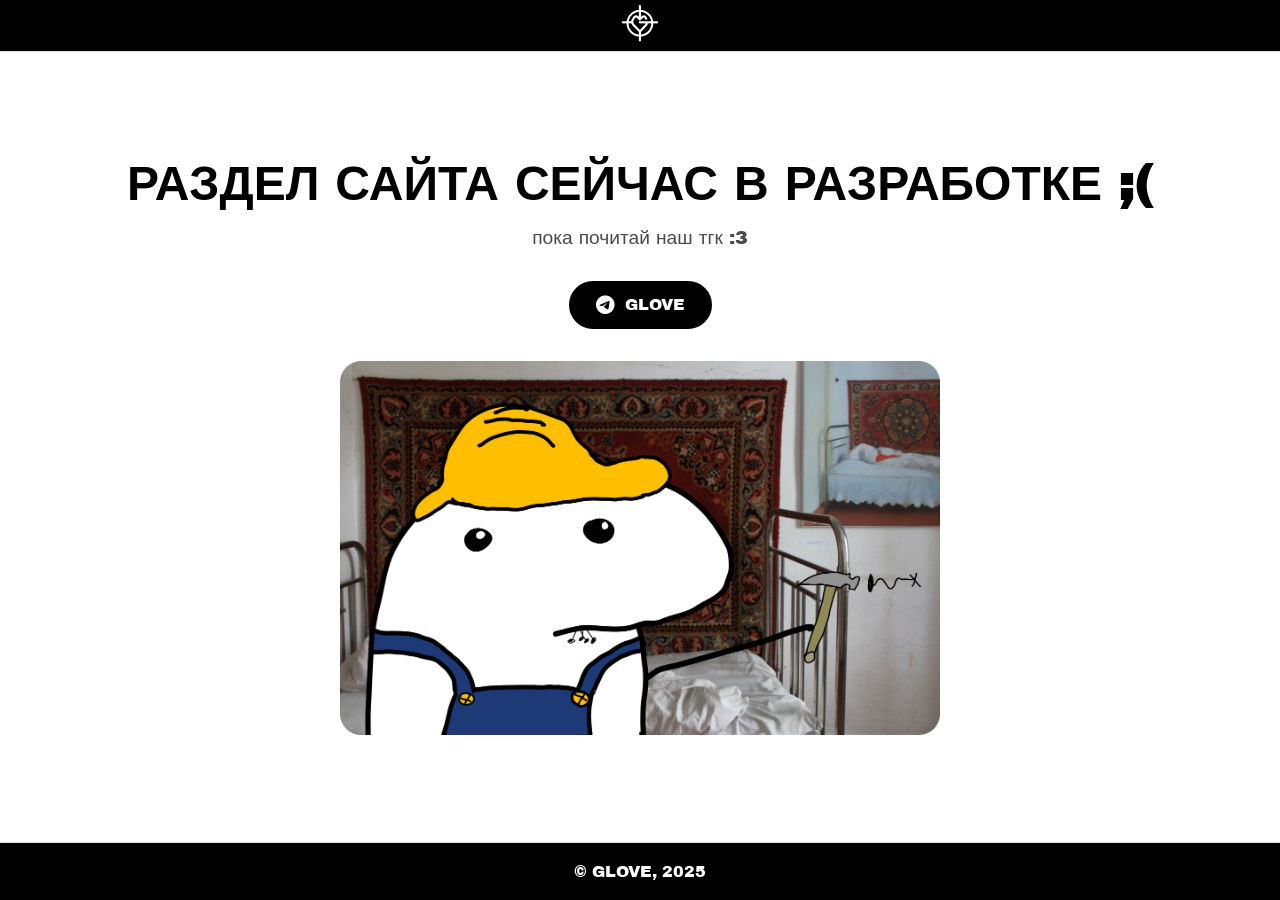
<file: index.html>
<!DOCTYPE html>
<html lang="ru">
<head>
    <meta charset="UTF-8">
    <meta name="viewport" content="width=device-width, initial-scale=1.0">
    <title>GLOVE</title>
    <link rel= "icon" href="./img/logo.png" type="image/x-icon">
    <link href="https://fonts.googleapis.com/css2?family=Archivo+Black&display=swap" rel="stylesheet">
    <link rel="stylesheet" href="styles.css">
    <link rel="stylesheet" href="https://cdnjs.cloudflare.com/ajax/libs/font-awesome/6.0.0/css/all.min.css">
</head>
<body>
    <header>
        <div class="logo"><img src="./img/logo.png" alt="logo"></div>
    </header>

    <main>
        <h1>РАЗДЕЛ САЙТА СЕЙЧАС В РАЗРАБОТКЕ ;(</h1>
        <p class="subtitle">пока почитай наш тгк :3</p>
        <a href="https://t.me/glooove" class="cta-button">
            <i class="fab fa-telegram-plane"></i>
             GLOVE</a>
        <div class="image-container">
            <img src="./img/pic.png" alt="dev work">
        </div>
    </main>

    <footer>
        <p>
            &copy; GLOVE, 2025
        </p>
    </footer>
</body>
</html>
</file>
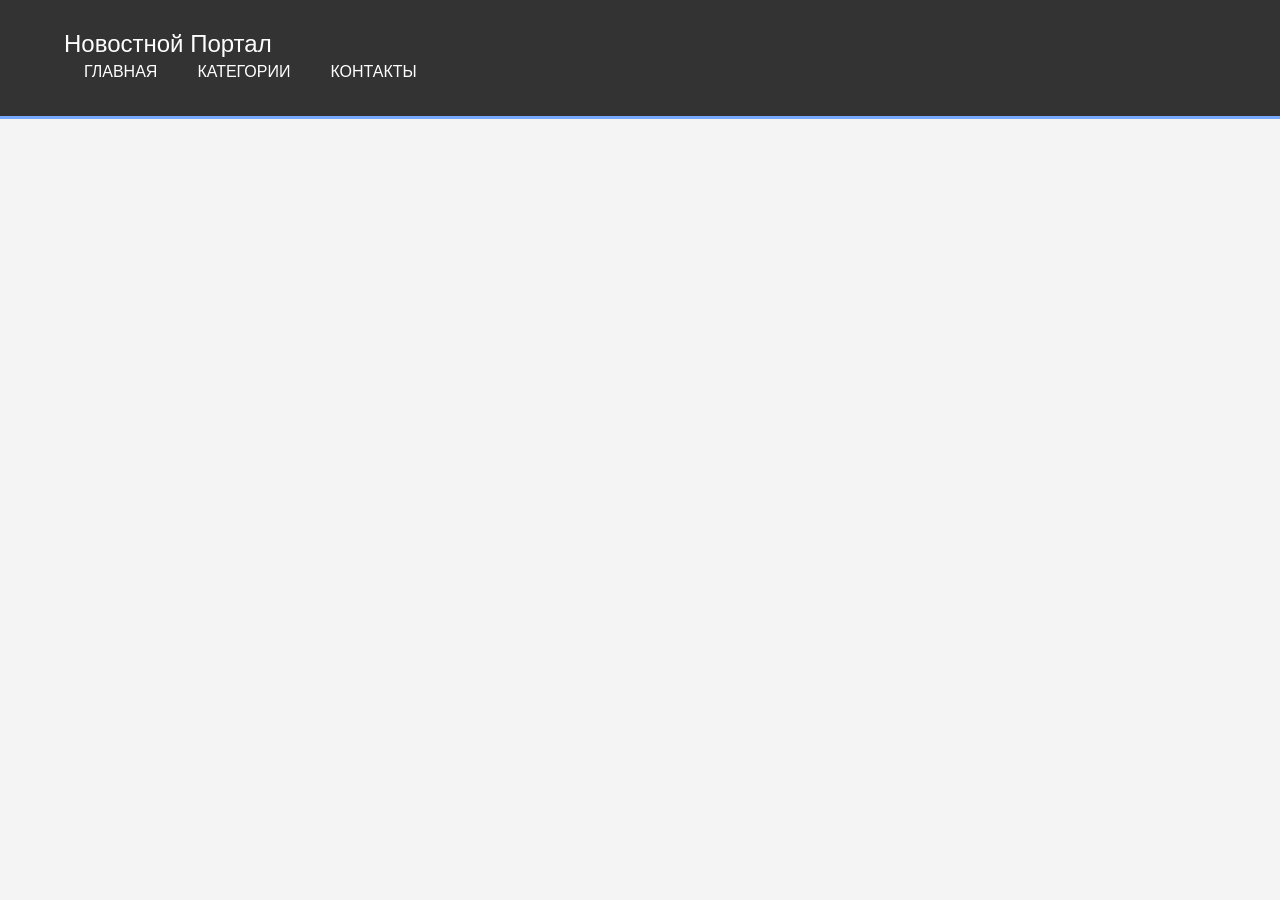
<file: dev/index.html>
<!DOCTYPE html>
<html lang="ru">
<head>
    <meta charset="UTF-8">
    <meta name="viewport" content="width=device-width, initial-scale=1.0">
    <title>Новостной Портал</title>
    <style>
        body {
            font-family: Arial, sans-serif;
            margin: 0;
            padding: 0;
            background-color: #f4f4f4;
        }
        .container {
            width: 90%;
            margin: auto;
            overflow: hidden;
            padding: 20px;
        }
        header {
            background: #333;
            color: #fff;
            padding: 10px 0;
            border-bottom: #77aaff 3px solid;
            display: flex;
            justify-content: space-between;
            align-items: center;
            flex-wrap: wrap;
        }
        .logo {
            font-size: 24px;
            flex: 1;
        }
        nav {
            display: flex;
            flex-wrap: wrap;
        }
        nav a {
            color: #fff;
            text-decoration: none;
            text-transform: uppercase;
            font-size: 16px;
            margin: 0 10px;
            padding: 5px 10px;
        }
        .menu-toggle {
            display: none;
            flex-direction: column;
            cursor: pointer;
        }
        .menu-toggle div {
            width: 25px;
            height: 3px;
            background: #fff;
            margin: 4px;
        }
        .news-list {
            margin-top: 20px;
            display: grid;
            grid-template-columns: repeat(auto-fit, minmax(300px, 1fr));
            gap: 20px;
        }
        .news-item {
            background: #fff;
            padding: 20px;
            border-radius: 5px;
            box-shadow: 0 0 10px rgba(0, 0, 0, 0.1);
            display: flex;
            flex-direction: column;
        }
        .news-item h2 {
            margin-top: 0;
            font-size: 1.5em;
        }
        .news-item img {
            max-width: 100%;
            height: auto;
            border-radius: 5px;
            margin: 10px 0;
        }
        .news-item p {
            flex-grow: 1;
        }
        .news-item a {
            margin-top: auto;
            display: inline-block;
            padding: 10px 15px;
            background: #333;
            color: #fff;
            text-decoration: none;
            border-radius: 5px;
        }

        @media (max-width: 768px) {
            .menu-toggle {
                display: flex;
            }
            nav {
                display: none;
                flex-direction: column;
                width: 100%;
            }
            nav a {
                margin: 10px 0;
                text-align: center;
            }
            nav.active {
                display: flex;
            }
            .news-list {
                grid-template-columns: 1fr;
            }
        }
    </style>
</head>
<body>
    <header>
        <div class="container">
            <div class="logo">
                Новостной Портал
            </div>
            <div class="menu-toggle" id="mobile-menu">
                <div class="bar"></div>
                <div class="bar"></div>
                <div class="bar"></div>
            </div>
            <nav id="nav-menu">
                <a href="#">Главная</a>
                <a href="#">Категории</a>
                <a href="#">Контакты</a>
            </nav>
        </div>
    </header>
    <div class="container news-list" id="news-list">
        <!-- Новости будут загружены сюда -->
    </div>

    <script>
        async function fetchRSS(url) {
            const response = await fetch(`https://api.rss2json.com/v1/api.json?rss_url=${encodeURIComponent(url)}`);
            const data = await response.json();
            return data.items;
        }

        function displayNews(newsItems) {
            const newsList = document.getElementById('news-list');
            newsList.innerHTML = '';
            newsItems.forEach(item => {
                const newsItem = document.createElement('div');
                newsItem.classList.add('news-item');

                // Extract image URL if available
                const imageUrl = item.enclosure ? item.enclosure.link : null;

                newsItem.innerHTML = `
                    <h2>${item.title}</h2>
                    <p>${item.pubDate}</p>
                    ${imageUrl ? `<img src="${imageUrl}" alt="${item.title}">` : ''}
                    <p>${item.contentSnippet}</p>
                    <a href="${item.link}" target="_blank">Читать далее</a>
                `;
                newsList.appendChild(newsItem);
            });
        }

        window.onload = function() {
            const rssUrl = 'https://rss.app/feeds/1hmaT3fCCa9uREHB.xml'; // Ваша RSS ссылка
            fetchRSS(rssUrl).then(displayNews);

            const menuToggle = document.getElementById('mobile-menu');
            const navMenu = document.getElementById('nav-menu');

            menuToggle.addEventListener('click', () => {
                navMenu.classList.toggle('active');
            });
        }
    </script>
</body>
</html>
</file>
<file: styles.css>
* {
    margin: 0;
    padding: 0;
    box-sizing: border-box;
    font-family: 'Archivo Black', sans-serif;
}

body {
    background-color: #ffffff; /* Белый фон */
    color: #000000; /* Черный текст */
    min-height: 100vh;
    display: flex;
    flex-direction: column;
}

header {
    padding: 5px 5px; /* Уменьшен вертикальный padding */
    text-align: center;
    border-bottom: 1px solid #ddd;
    background-color: #000000;
    color: #ffffff;
}

.logo {
    font-size: 1.2rem; /* Уменьшен размер шрифта */
    text-transform: uppercase;
    letter-spacing: 1px; /* Добавлен небольшой межбуквенный интервал */
}

main {
    flex: 1;
    display: flex;
    flex-direction: column;
    align-items: center;
    justify-content: center;
    padding: 20px;
    text-align: center;
}

h1 {
    font-size: 3rem;
    margin-bottom: 1rem;
    max-width: 90%;
    color: #000000; /* Черный цвет */
}

.subtitle {
    font-size: 1.2rem;
    margin-bottom: 2rem;
    max-width: 600px;
    opacity: 0.7; /* Умеренная прозрачность */
    color: #000000; /* Черный цвет */
}

.cta-button {
    display: inline-block;
    padding: 15px 30px;
    background: #000000; /* Черный фон */
    color: #ffffff; /* Белый текст */
    text-decoration: none;
    border-radius: 30px;
    margin-bottom: 2rem;
    transition: transform 0.3s;
    border: 2px solid #000000; /* Черная рамка */
}

.cta-button:hover {
    transform: scale(1.05);
    background: #333333; /* Темно-серый при наведении */
}

.image-container {
    max-width: 600px;
    width: 100%;
    margin: 0 auto;
}

.image-container img {
    width: 100%;
    height: auto;
    border-radius: 10px;
}

footer {
    padding: 20px;
    text-align: center;
    border-top: 1px solid #ddd; /* Светлая граница */
    margin-top: auto;
    background-color: #000000; /* Черный фон */
    color: #ffffff; /* Белый текст */
}

@media (max-width: 768px) {
    h1 {
        font-size: 2rem;
    }
    
    .subtitle {
        font-size: 1rem;
    }
    
    .logo {
        font-size: 1.2rem;
    }
}

/* Добавьте эти стили к существующим */
.cta-button {
    display: inline-flex;
    align-items: center;
    gap: 10px;
    padding: 12px 25px;
    background: #000000;
    color: #ffffff;
    text-decoration: none;
    border-radius: 30px;
    margin-bottom: 2rem;
    transition: all 0.3s;
}

.cta-button i {
    font-size: 1.2rem;
}

/* Для мобильных устройств */
@media (max-width: 480px) {
    .cta-button {
        padding: 10px 20px;
        font-size: 0.9rem;
    }
    
    .cta-button i {
        font-size: 1rem;
    }
}
</file>
